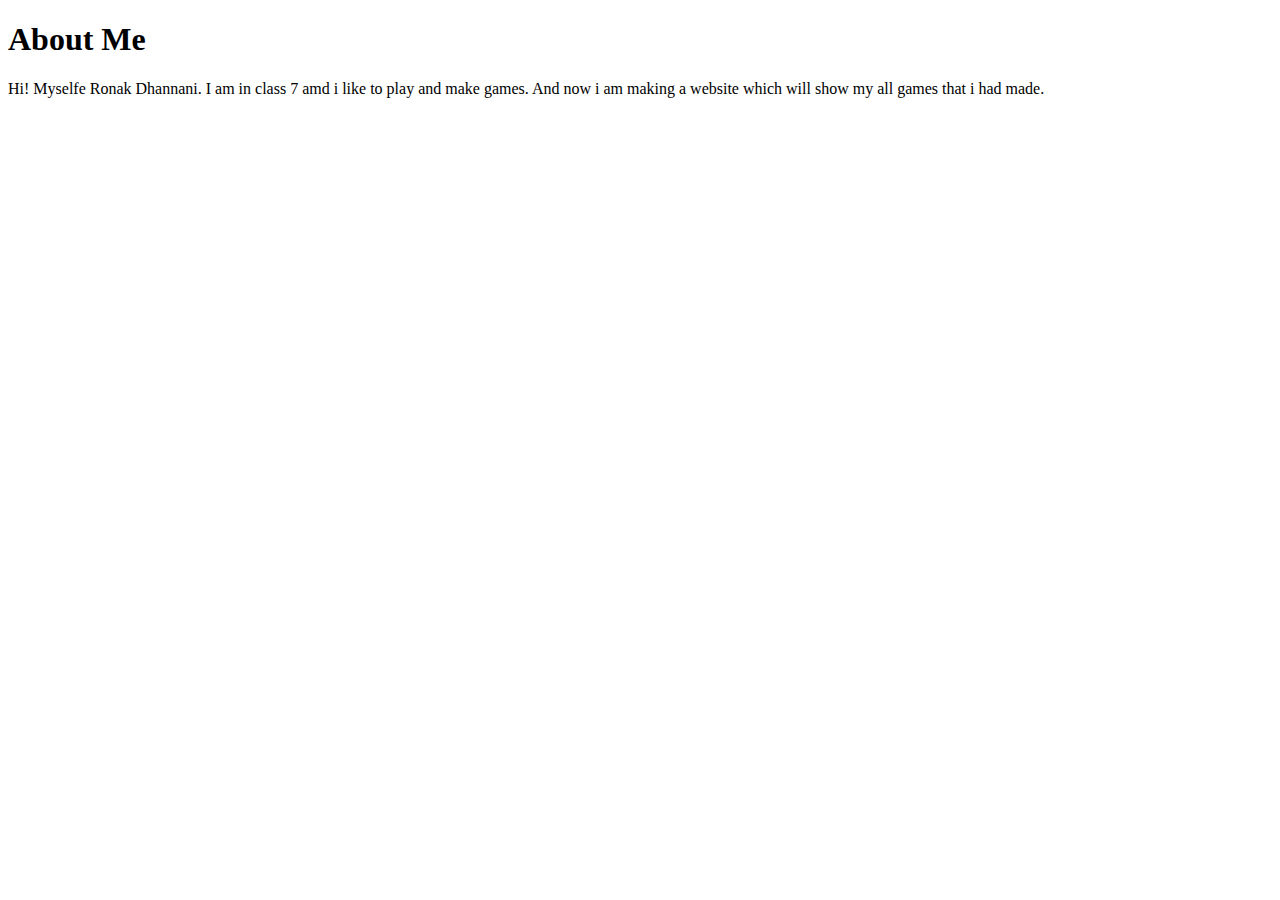
<file: aboutMe .html>
<!DOCTYPE html>
<html>
    <head>
        <title>

            About Me
        </title>
    </head> 
    <body>
        <h1>
            About Me
        </h1>
        <p>
            Hi!
            
            Myselfe Ronak Dhannani.
            I am in class 7 amd i like to play and make games.
            And now i am making a website which will show my all games that i had made.
         

        </p>
    </body>
</html>
</file>
